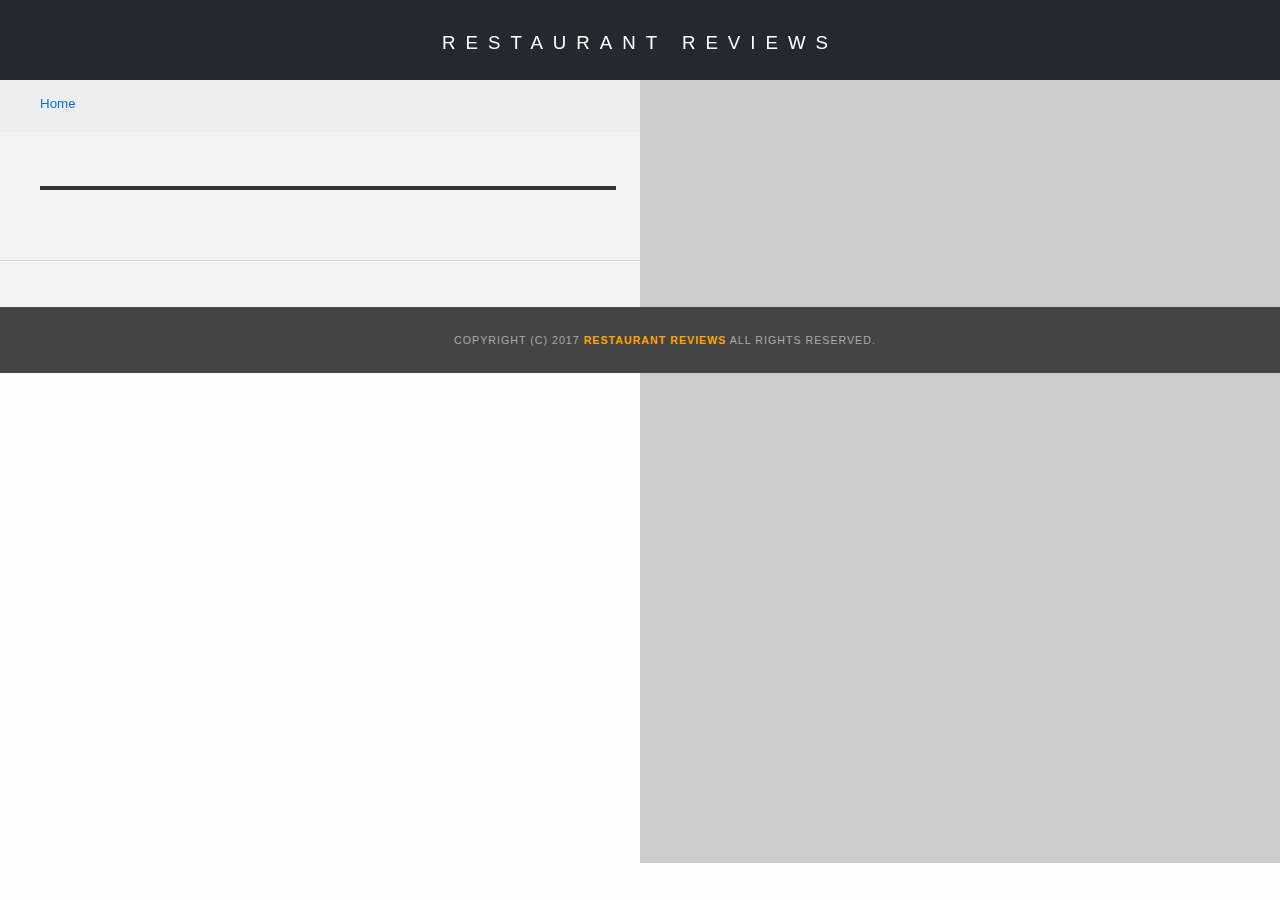
<file: restaurant.html>
<!DOCTYPE html>
<html lang="en">

<head>
  <meta name="viewport" content="width=device-width, initial-scale=1.0">
  <!-- Normalize.css for better cross-browser consistency -->
  <link rel="stylesheet" src="//normalize-css.googlecode.com/svn/trunk/normalize.css" />
  <!-- Main CSS file -->
  <link rel="stylesheet" href="css/styles.css" type="text/css">
  <link rel="stylesheet" href="https://unpkg.com/leaflet@1.3.1/dist/leaflet.css" integrity="sha512-Rksm5RenBEKSKFjgI3a41vrjkw4EVPlJ3+OiI65vTjIdo9brlAacEuKOiQ5OFh7cOI1bkDwLqdLw3Zg0cRJAAQ==" crossorigin=""/>
  <title>Restaurant Info</title>
</head>

<body class="inside">
  <!-- Beginning header -->
  <header>
    <!-- Beginning nav -->
    <nav>
      <h1><a href="/">Restaurant Reviews</a></h1>
    </nav>
    <!-- Beginning breadcrumb -->
    <ul id="breadcrumb" role="navigation" aria-label="breadcrumb">
      <li><a href="/">Home</a></li>
    </ul>
    <!-- End breadcrumb -->
    <!-- End nav -->
  </header>
  <!-- End header -->

  <!-- Beginning main -->
  <main id="maincontent">
    <!-- Beginning map -->
    <section id="map-container">
      <div id="map" role="application"></div>
    </section>
    <!-- End map -->
    <!-- Beginning restaurant -->
    <section id="restaurant-container">
      <h2 id="restaurant-name"></h2>
      <img id="restaurant-img">
      <p id="restaurant-cuisine"></p>
      <p id="restaurant-address"></p>
      <table id="restaurant-hours"></table>
    </section>
    <!-- end restaurant -->
    <!-- Beginning reviews -->
    <section id="reviews-container">
      <ul id="reviews-list"></ul>
    </section>
    <!-- End reviews -->
  </main>
  <!-- End main -->

  <!-- Beginning footer -->
  <footer id="footer">
    Copyright (c) 2017 <a href="/"><strong>Restaurant Reviews</strong></a> All Rights Reserved.
  </footer>
  <!-- End footer -->
  <script src="https://unpkg.com/leaflet@1.3.1/dist/leaflet.js" integrity="sha512-/Nsx9X4HebavoBvEBuyp3I7od5tA0UzAxs+j83KgC8PU0kgB4XiK4Lfe4y4cgBtaRJQEIFCW+oC506aPT2L1zw==" crossorigin=""></script>
  <!-- Beginning scripts -->
  <!-- Database helpers -->
  <script type="text/javascript" src="js/dbhelper.js"></script>
  <!-- Main javascript file -->
  <script type="text/javascript" src="js/restaurant_info.js"></script>
  <!-- Google Maps -->
 <!--  <script async defer src="https://maps.googleapis.com/maps/api/js?key=AIzaSyA_tKbW6A5pQ-eupxI56myUnHLqYCzOjKo&libraries=places&callback=initMap"></script> -->
  <!-- End scripts -->

</body>

</html>
</file>
<file: css/styles.css>
@charset "utf-8";
/* CSS Document */

body,td,th,p{
	font-family: Arial, Helvetica, sans-serif;
	font-size: 10pt;
	color: #333;
	line-height: 1.5;
}
body {
	background-color: #fdfdfd;
	margin: 0;
	position:relative;
}
ul, li {
	font-family: Arial, Helvetica, sans-serif;
	font-size: 10pt;
	color: #333;
}
a {
	color: orange;
	text-decoration: none;
}
a:hover, a:focus {
	color: #3397db;
	text-decoration: none;
}
a img{
	border: none 0px #fff;
}
h1, h2, h3, h4, h5, h6 {
  font-family: Arial, Helvetica, sans-serif;
  margin: 0 0 20px;
}
article, aside, canvas, details, figcaption, figure, footer, header, hgroup, menu, nav, section {
	display: block;
}
#maincontent {
  background-color: #f3f3f3;
  min-height: 100%;
}
#footer {
  background-color: #444;
  color: #aaa;
  font-size: 8pt;
  letter-spacing: 1px;
  padding: 25px;
  text-align: center;
  text-transform: uppercase;
}
/* ====================== Navigation ====================== */
nav {
  width: 100%;
  height: 80px;
  background-color: #252831;
  text-align:center;
	display: flex;
	align-items: center;
}
nav h1 {
  margin: auto;
}
nav h1 a {
  color: #fff;
  font-size: 14pt;
  font-weight: 200;
  letter-spacing: 10px;
  text-transform: uppercase;
}
#breadcrumb {
    padding: 10px 40px 16px;
    list-style: none;
    background-color: #eee;
    font-size: 17px;
    margin: 0;
    width: calc(50% - 80px);
}

/* Display list items side by side */
#breadcrumb li {
    display: inline;
}

/* Add a slash symbol (/) before/behind each list item */
#breadcrumb li+li:before {
    padding: 8px;
    color: black;
    content: "/\00a0";
}

/* Add a color to all links inside the list */
#breadcrumb li a {
    color: #0275d8;
    text-decoration: none;
}

/* Add a color on mouse-over */
#breadcrumb li a:hover {
    color: #01447e;
    text-decoration: underline;
}
/* ====================== Map ====================== */
#map {
  height: 400px;
  width: 100%;
  background-color: #ccc;
}
/* ====================== Restaurant Filtering ====================== */
.filter-options {
	display: flex;
	flex-direction: row;
	flex-wrap: nowrap;
	justify-content: center;
  width: 100%;
  height: 50px;
  background-color: #3397DB;
  align-items: center;
}
.filter-options h2 {
  color: white;
  font-size: 1rem;
  font-weight: normal;
  line-height: 1;
  margin: 0 20px;
}
.filter-options select {
  background-color: white;
  border: 1px solid #fff;
  font-family: Arial,sans-serif;
  font-size: 11pt;
  height: 35px;
  letter-spacing: 0;
  margin: 10px;
  padding: 0 10px;
  width: 200px;
}

/* ====================== Restaurant Listing ====================== */
#restaurants-list {
  background-color: #f3f3f3;
  list-style: outside none none;
  margin: 0;
  padding: 30px 15px 60px;
  text-align: center;
	display: flex;
	flex-direction: row;
	flex-wrap: wrap;
	justify-content: center;
}
#restaurants-list li {
  background-color: #fff;
  border: 2px solid #ccc;
  font-family: Arial,sans-serif;
  margin: 15px;
  min-height: 380px;
  padding: 0 30px 25px;
  text-align: left;
  width: 270px;
}
#restaurants-list .restaurant-img {
  background-color: #ccc;
  display: block;
  margin: 0;
  max-width: 100%;
  min-height: 248px;
  min-width: 100%;
}
#restaurants-list li h1 {
  color: #f18200;
  font-family: Arial,sans-serif;
  font-size: 14pt;
  font-weight: 200;
  letter-spacing: 0;
  line-height: 1.3;
  margin: 20px 0 10px;
  text-transform: uppercase;
}
#restaurants-list p {
  margin: 0;
  font-size: 11pt;
}
#restaurants-list li a {
  background-color: orange;
  border-bottom: 3px solid #eee;
  color: #fff;
  display: inline-block;
  font-size: 10pt;
  margin: 15px 0 0;
  padding: 8px 30px 10px;
  text-align: center;
  text-decoration: none;
  text-transform: uppercase;
}

/* ====================== Restaurant Details ====================== */
.inside header {
  position: fixed;
  top: 0;
  width: 100%;
  z-index: 1000;
}
.inside #map-container {
  background: blue none repeat scroll 0 0;
  height: 87%;
  position: fixed;
  right: 0;
  top: 80px;
  width: 50%;
}
.inside #map {
  background-color: #ccc;
  height: 100%;
  width: 100%;
}
.inside #footer {
  bottom: 0;
  position: absolute;
  width: 100%;
}
#restaurant-name {
  color: #f18200;
  font-family: Arial,sans-serif;
  font-size: 20pt;
  font-weight: 200;
  letter-spacing: 0;
  margin: 15px 0 30px;
  text-transform: uppercase;
  line-height: 1.1;
}
#restaurant-img {
	width: 90%;
}
#restaurant-address {
  font-size: 12pt;
  margin: 10px 0px;
}
#restaurant-cuisine {
  background-color: #333;
  color: #ddd;
  font-size: 12pt;
  font-weight: 300;
  letter-spacing: 10px;
  margin: 0 0 20px;
  padding: 2px 0;
  text-align: center;
  text-transform: uppercase;
	width: 90%;
}
#restaurant-container {
	display: flex;
	flex-direction: column;
}
#restaurant-container, #reviews-container {
  border-bottom: 1px solid #d9d9d9;
  border-top: 1px solid #fff;
  padding: 140px 40px 30px;
  width: 50%;
}
#reviews-container {
  padding: 30px 40px 80px;
}
#reviews-container h2 {
  color: #f58500;
  font-size: 24pt;
  font-weight: 300;
  letter-spacing: -1px;
  padding-bottom: 1pt;
}
#reviews-list {
  margin: 0;
  padding: 0;
}
#reviews-list li {
  background-color: #fff;
    border: 2px solid #f3f3f3;
  display: block;
  list-style-type: none;
  /* margin: 0 0 30px; */
  overflow: hidden;
  /* padding: 0 20px 20px; */
	padding: 5px;
  position: relative;
  width: 85%;
	display: flex;
	flex-direction: row;
	flex-wrap: wrap;
}
#reviews-list li>p:nth-child(1) {
	width: 100%;
	align-self: center;
	color: white;
	background-color: grey;
}
#reviews-list li>p:nth-child(2) {
	width: 48%;
	align-self: center;
}
#reviews-list li>p:nth-child(3) {
	width: 48%;
	text-align: right;
	padding-right: 5px;
	color: green;
}
#reviews-list li p {
  margin: 0 0 10px;
	width: 100%;
}
#restaurant-hours td {
  color: #666;
}

/* ====================== For smaller screens ====================== */
@media only screen and (max-width: 750px) {
	.filter-options {
		height: 40px;
	}
	.filter-options h2 {
	  font-size: 0.75rem;
	  font-weight: normal;
	  line-height: 1;
	  margin: 0 15px;
	}
	.filter-options select {
	  font-size: 8pt;
	  height: 28px;
	  letter-spacing: 0;
	  margin: 8px;
	  padding: 0 10px;
	  width: 160px;
	}
	.inside {
		 display: flex;
		 flex-direction: row;
		 width: 100vw;
	}
	.inside header {
		order: 0;
		width: 100vw;
	}
	header {
		display: flex;
		flex-direction: column;
	}
	header nav {
		order: 0;
	}
	header #breadcrumb {
		order: 1;
		width: 100vw;
		text-align: center;
	}
	.inside #map-container {
		order: 2;
		top: 120px;
		position: relative;
		height: 300px;
		width: 100vw;
	}
	.inside #restaurant-container {
		order: 3;
		width: 100vw;
		padding-left: 0;
		padding-right: 0;
		text-align: center;
	}
	.inside #reviews-container {
		order: 4;
		width: 100vw;
		padding: 15px;
	}
	.inside #footer {
		order: 5;
		padding-top: 10px;
		padding-left: 0;
		padding-right: 0;
		width: 100vw;
	}
	#reviews-list {
		width: 100vw;
		margin-bottom: 30px;
	}
	#reviews-list li {
		margin: 0;
		width: 91%;
	}
	#restaurant-img {
		width: 100%;
	}
	#restaurant-cuisine {
		width: 100%;
	}
}
</file>
